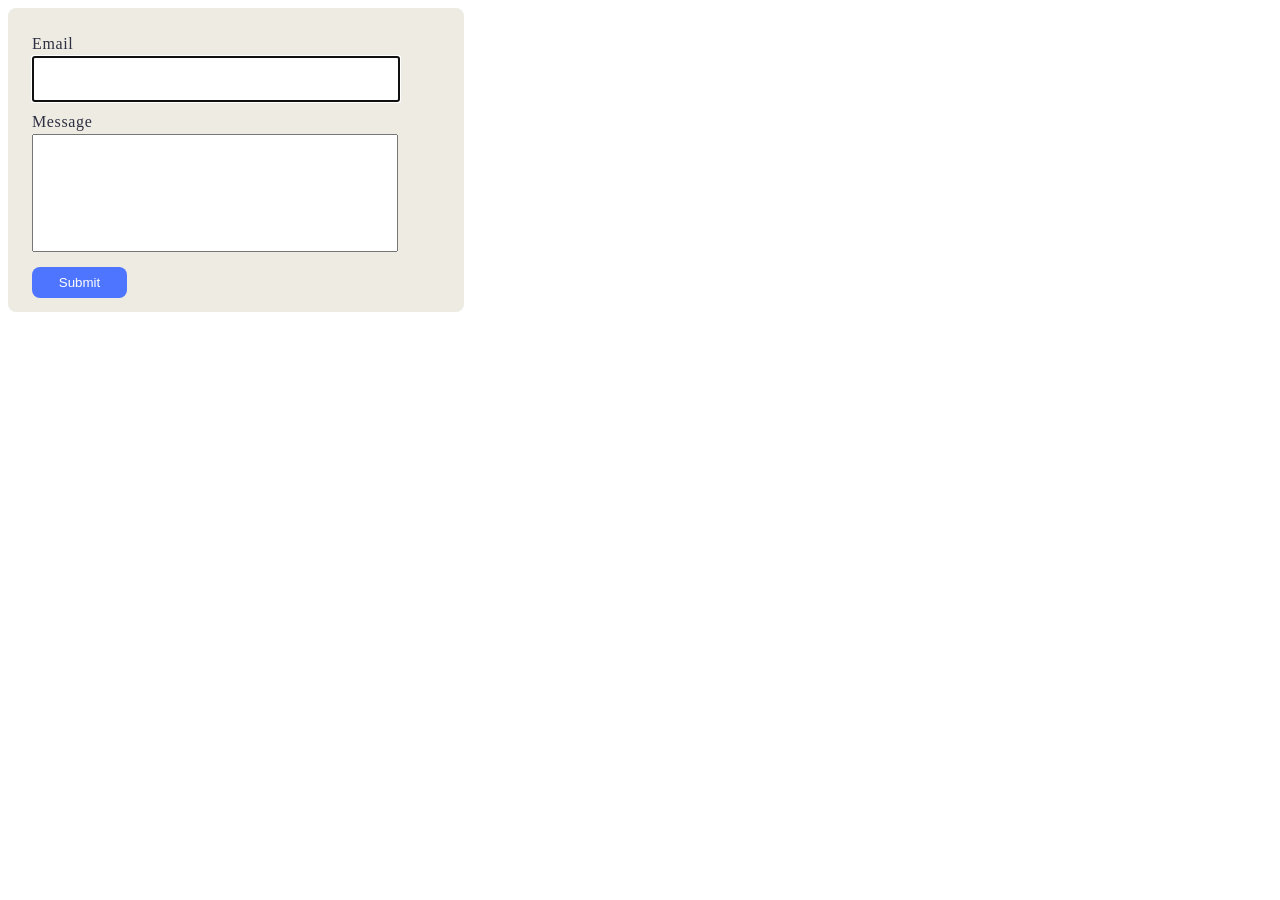
<file: src/2-form.html>
<!DOCTYPE html>
<html lang="en">
<head>
    <meta charset="UTF-8">
    <meta name="viewport" content="width=device-width, initial-scale=1.0">
    <title>Document</title>
    <link rel="stylesheet" href="./css/2-form.css">
</head>
<body>
    <form class="feedback-form" autocomplete="off">
        <label class="label">
          Email
          <input class="form-input" type="email" name="email" autofocus />
        </label>
        <label class="label">
          Message
          <textarea class="form-textarea" name="message" rows="8"></textarea>
        </label>
        <button  class="form-button" type="submit">Submit</button>
      </form>
      <script type="module" src="./js/2-form.js"></script>      
</body>
</html>
</file>
<file: src/css/2-form.css>
.feedback-form{
    display: flex;
    flex-direction: column;
    gap: 8px;
    border-radius: 8px;
padding: 24px;
width: 408px;
height: 256px;
background: #edebe2;
}

.form-input{
    width: 360px;
    height: 40px;
}

.label{
    font-weight: 400;
font-size: 16px;
line-height: 1.5;
letter-spacing: 0.04em;
color: #2e2f42;
}
.form-textarea{
    width: 360px;
    height: 112px;
    resize: none;
}



.form-button{
    display: flex;
    align-items: center;
    justify-content: center;
    flex-direction: row;
    gap: 10px;
    border-radius: 8px;
    padding: 8px 16px;
    width: 95px;
    height: 40px;
    background: #4e75ff;
    color: #fff;
    border: none;
}

.form-button:hover{
    background: #6c8cff;
}
</file>
